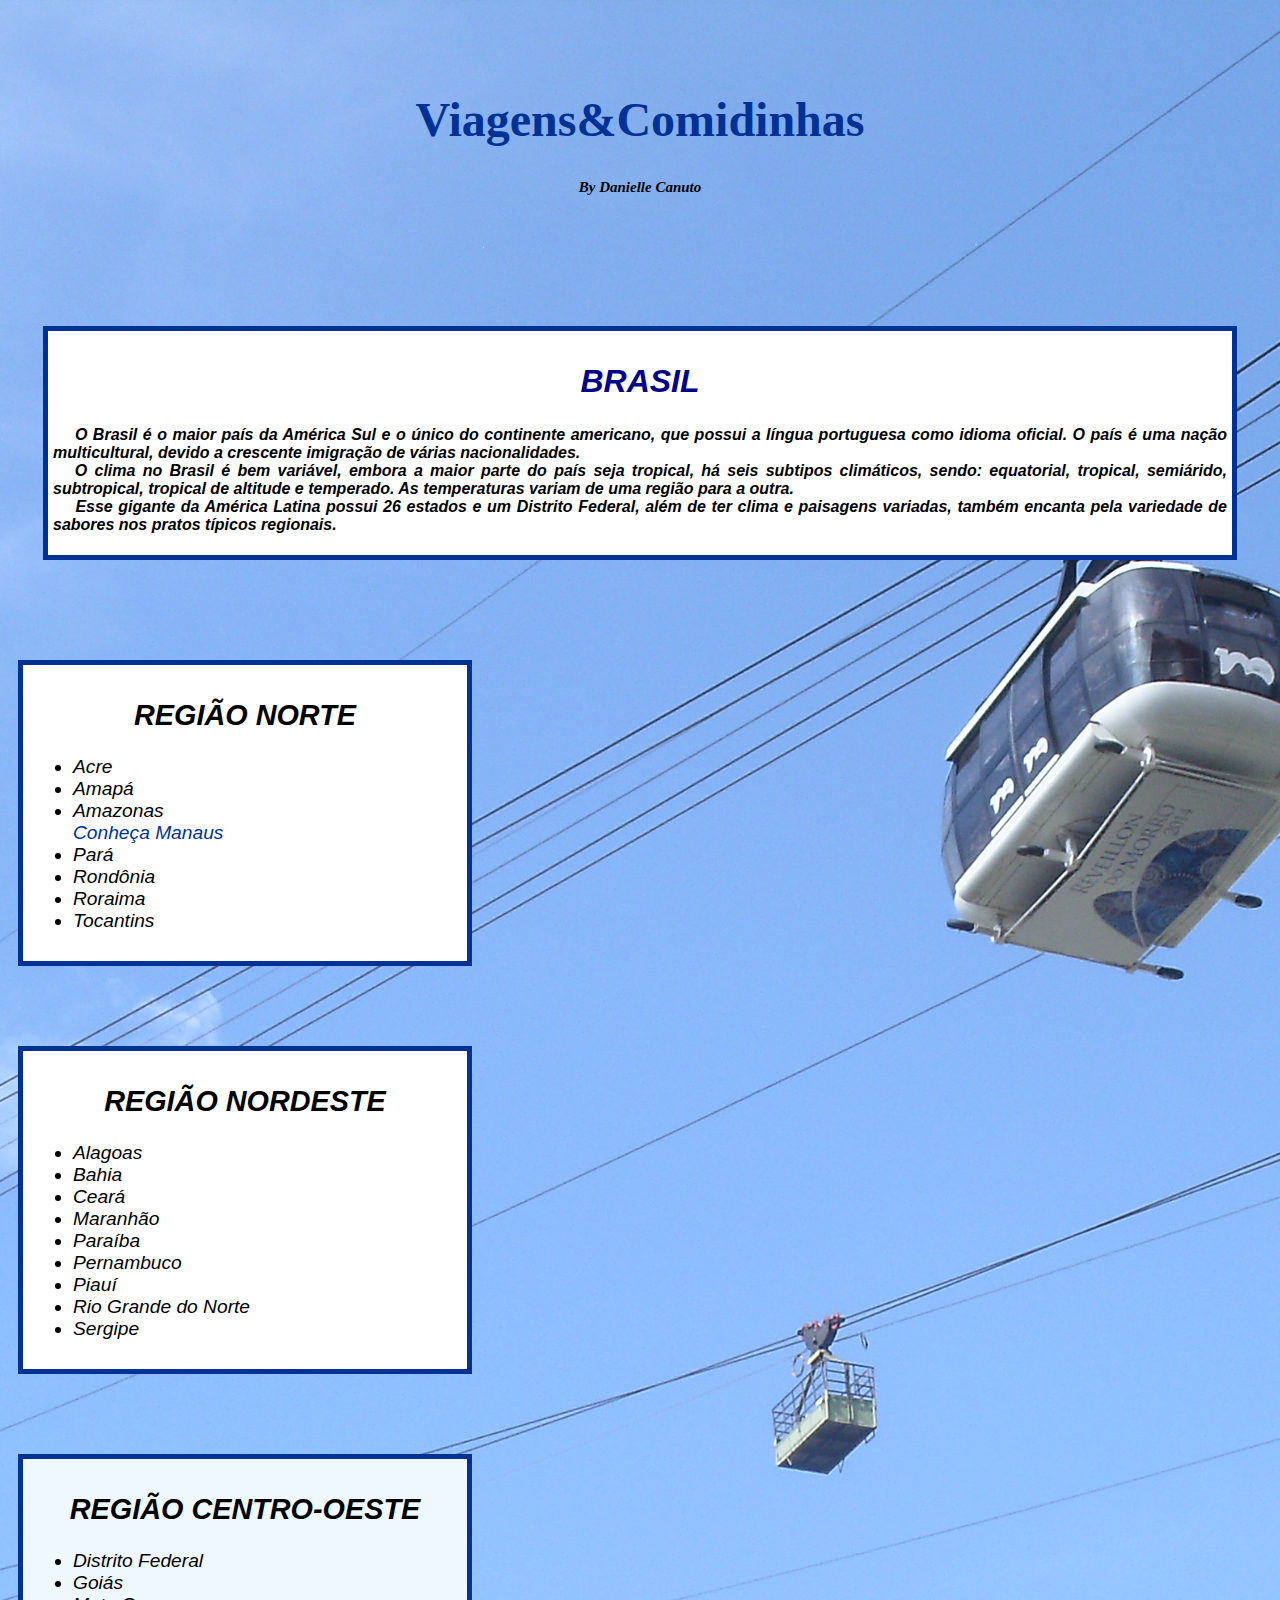
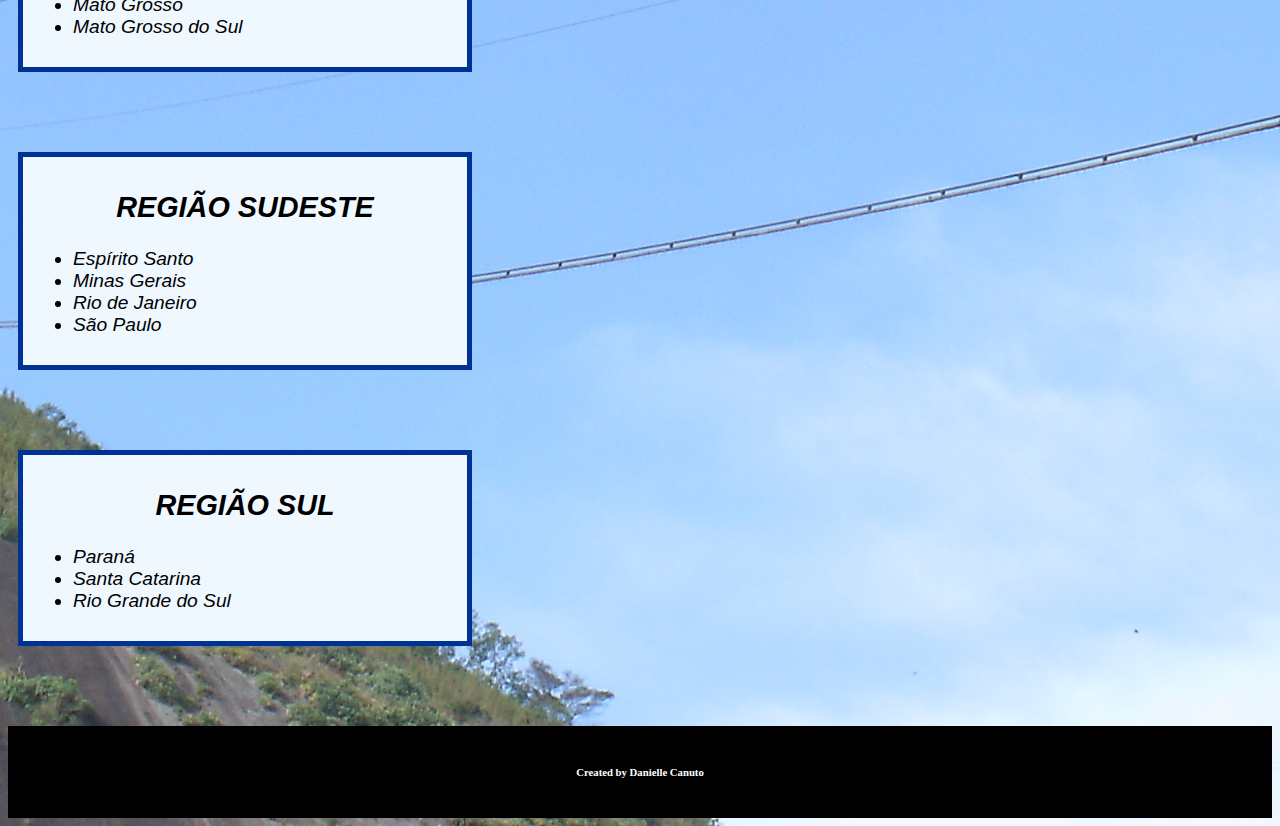
<file: index.html>
<!DOCTYPE html>
<html lang="en">
<head>
    <meta charset="UTF-8">
    <meta name="viewport" content="width=device-width, initial-scale=1.0">
    <title>Viagens&Comidinhas</title>
    <link rel="stylesheet" href="style.css"> 
</head>

<body id="index_img">
 
    <!--AQUI É O CABEÇALHO-->
    <header id="index">
        <h1>Viagens&Comidinhas<h1>
        <h1 class="nome"> By Danielle Canuto</h1>  
    </header> 

    <!--AQUI É O TEXTO-->
    <main>     
    <div id="pretext">    
        <h2 id="title">BRASIL</h2>
        <p class="text">&nbsp;&nbsp;&nbsp; O Brasil é o maior país da América Sul e o único do continente americano, 
        que possui a língua portuguesa como idioma oficial. O país é uma nação multicultural,
        devido a crescente imigração de várias nacionalidades.<br>&nbsp;&nbsp;&nbsp;O clima no Brasil é bem variável,
        embora a maior parte do país seja tropical, há seis subtipos climáticos, sendo: equatorial,
        tropical, semiárido, subtropical, tropical de altitude e temperado. As temperaturas variam
        de uma região para a outra.<br>&nbsp;&nbsp;&nbsp; Esse gigante da América Latina possui 26 estados e um Distrito
        Federal, além de ter clima e paisagens variadas, também encanta pela variedade de sabores nos
        pratos típicos regionais.
        </p>
    </div>    
     
    <!--AQUI SÃO AS REGIÕES-->

        <div id="norte">
        <h2 class="região">REGIÃO NORTE</h2>
    
        <ul class="estados" type="disc">
            <li>Acre</li>
            <li>Amapá</li>
            <li>Amazonas</li>
            <nav>
                <a href="manaus.html" target="_blank" id="a">Conheça Manaus</a>                
            </nav>
            <li>Pará</li>
            <li>Rondônia</li>
            <li>Roraima</li>
            <li>Tocantins</li>
        </ul>

    </div>  
   
    <div id="nordeste">
        <h2 class="região">REGIÃO NORDESTE</h2>
       
        <ul class="estados" type="disc">
            <li>Alagoas</li>
            <li>Bahia</li>
            <li>Ceará</li>
            <li>Maranhão</li>
            <li>Paraíba</li>
            <li>Pernambuco</li>
            <li>Piauí</li>
            <li>Rio Grande do Norte</li>
            <li>Sergipe</li>
        </ul> 
    </div>

    <div id="centro">
        <h2 class="região">REGIÃO CENTRO-OESTE</h2>
        
        <ul class="estados" type="disc">
            <li>Distrito Federal</li>
            <li>Goiás</li>
            <li>Mato Grosso</li>
            <li>Mato Grosso do Sul</li>
        </ul>
    </div> 

    <div id="sudeste">
        <h2 class="região">REGIÃO SUDESTE</h2>
        
        <ul class="estados" type="disc">
            <li>Espírito Santo</li>
            <li>Minas Gerais</li>
            <li>Rio de Janeiro</li>
            <li>São Paulo</li>
        </ul>
    </div>

    <div id="sul">
        <h2 class="região">REGIÃO SUL</h2>

        <ul class="estados" type="disc">
            <li>Paraná</li>
            <li>Santa Catarina</li>
            <li>Rio Grande do Sul</li>
        </ul>
    </div> 
   </main>  

    <!--AQUI É O RODAPÉ-->  
    <footer>
        <h6>Created by Danielle Canuto</h6>
    </footer>      
</body>
</html>
</file>
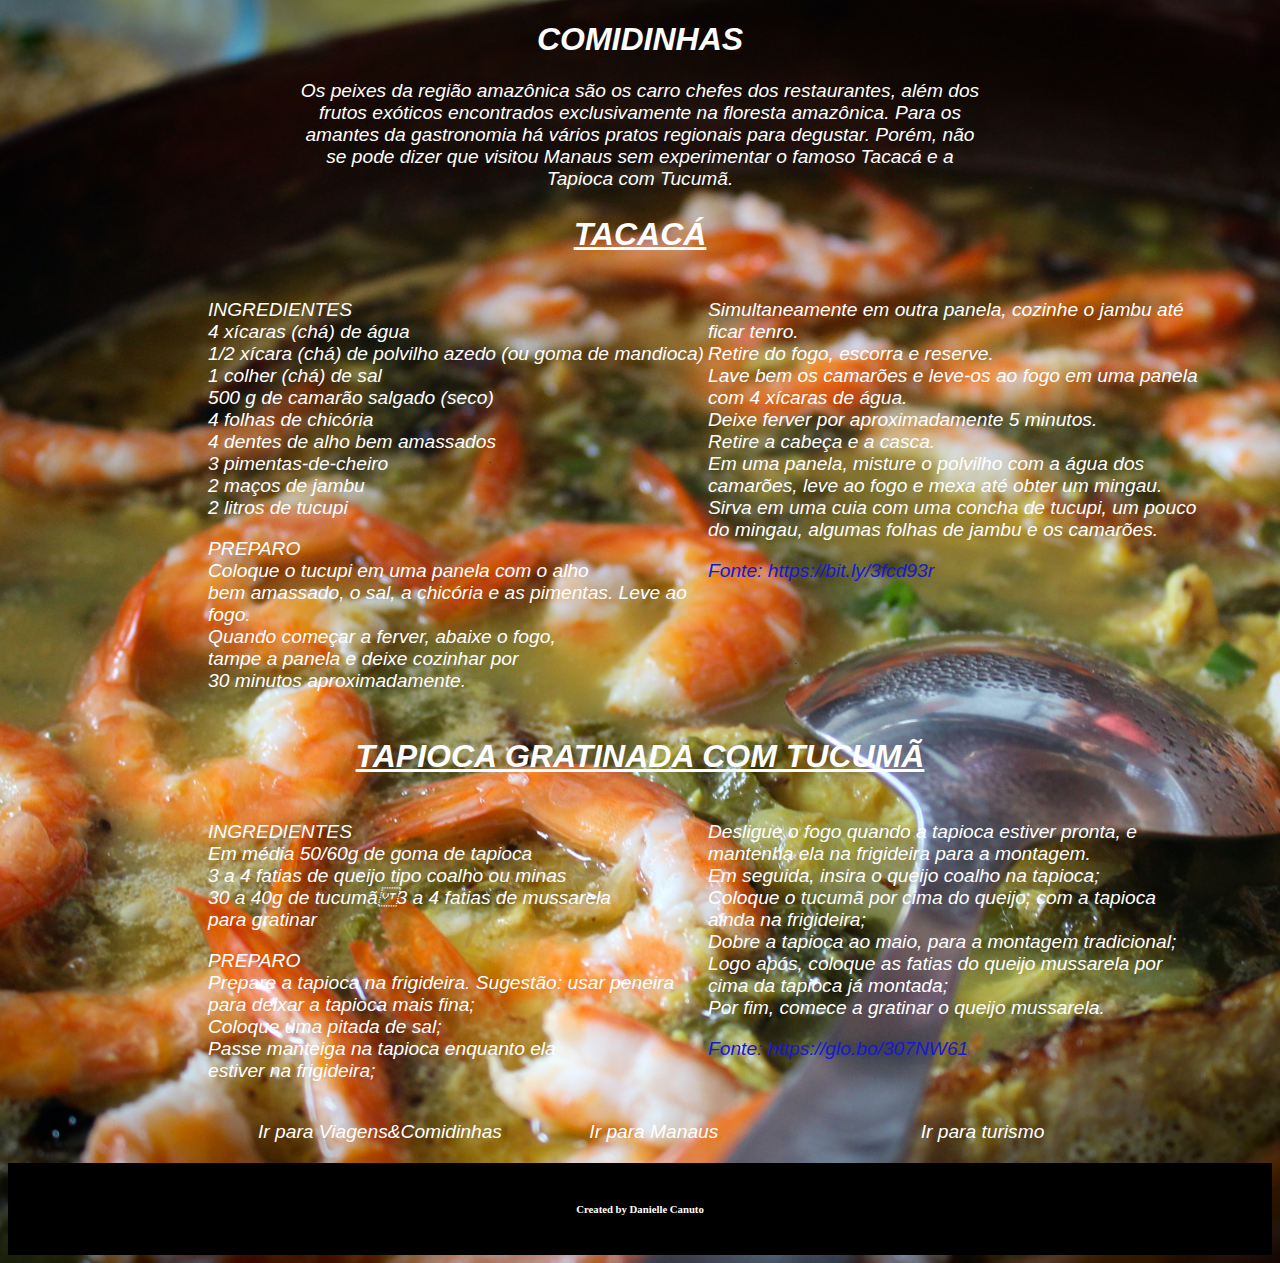
<file: gastronomia.html>
<!DOCTYPE html>
<html lang="en">
<head>
    <meta charset="UTF-8">
    <meta name="viewport" content="width=device-width, initial-scale=1.0">
    <title>COMIDINHAS</title>
    <link rel="stylesheet" href="style.css">
</head>

<body id="peixe">

<!--AQUI É O CABEÇALHO GASTRONOMIA-->
<header id="gst">
        <h1>COMIDINHAS</h1>
</header> 

<main>
        <p id="textg">Os peixes da região amazônica são os carro chefes dos restaurantes, além dos<br>
            frutos exóticos encontrados exclusivamente na floresta amazônica. Para os <br>
            amantes da gastronomia há vários pratos regionais para degustar. Porém, não<br>
            se pode dizer que visitou Manaus sem experimentar o famoso Tacacá e a<br>
            Tapioca com Tucumã.</p>

    <h2 class="subg"> TACACÁ </h2>  
<section class="grid">
    <div>            
    <p>INGREDIENTES<br>
        4 xícaras (chá) de água<br>
        1/2 xícara (chá) de polvilho azedo (ou goma 
        de mandioca)<br>
        1 colher (chá) de sal<br>
        500 g de camarão salgado (seco) <br>
        4 folhas de chicória<br>
        4 dentes de alho bem amassados<br>
        3 pimentas-de-cheiro <br>
        2 maços de jambu <br>
        2 litros de tucupi</p>
        
    <p> PREPARO<br>
        Coloque o tucupi em uma panela com o alho<br> bem amassado, o sal, a chicória e as pimentas. Leve ao fogo.<br>
        Quando começar a ferver, abaixe o fogo,<br> tampe a panela e deixe cozinhar por<br> 30 minutos 
        aproximadamente.</p>
    </div>
    <div>
    <p>Simultaneamente em outra panela, cozinhe o jambu até ficar tenro.<br>
        Retire do fogo, escorra e reserve.<br>
        Lave bem os camarões e leve-os ao fogo em uma panela com 4 xícaras de água.<br>
        Deixe ferver por aproximadamente 5 minutos.<br>
        Retire a cabeça e a casca.<br>
        Em uma panela, misture o polvilho com a água dos camarões, leve ao fogo e mexa até obter um mingau.<br>
        Sirva em uma cuia com uma concha de tucupi, um pouco do mingau, algumas folhas de jambu e os camarões.</p>
        
<a href="https://bit.ly/3fcd93r" class="recipe">Fonte: https://bit.ly/3fcd93r</a> 
    </div>
</section>

    <h2 class="subg">TAPIOCA GRATINADA COM TUCUMÃ</h2>    
<section class="grid">
    <div>   
    <p>INGREDIENTES<br>
        Em média 50/60g de goma de tapioca<br>
        3 a 4 fatias de queijo tipo coalho ou minas<br>
        30 a 40g de tucumã3 a 4 fatias de mussarela<br> para gratinar</p>
        
    <p>PREPARO<br>
        
        Prepare a tapioca na frigideira. Sugestão: usar peneira para deixar a tapioca mais fina;<br>
        Coloque uma pitada de sal;<br>
        Passe manteiga na tapioca enquanto ela<br> estiver na frigideira;</div>

    <div>
    <p>Desligue o fogo quando a tapioca estiver pronta, e mantenha ela na frigideira para a montagem. <br>
        Em seguida, insira o queijo coalho na tapioca;<br>
        Coloque o tucumã por cima do queijo, com a tapioca ainda na frigideira;<br>
        Dobre a tapioca ao maio, para a montagem tradicional;<br>
        Logo após, coloque as fatias do queijo mussarela por cima da tapioca já montada;<br>
        Por fim, comece a gratinar o queijo mussarela.</p>
<a href="https://glo.bo/307NW61" class="recipe"> Fonte: https://glo.bo/307NW61</a>  
    </div>
</section>  
<nav class="nav">
    <a href="index.html" target="_blank">Ir para Viagens&Comidinhas</a>
    <a href="manaus.html" target="_blank">Ir para Manaus</a>       
    <a href="turismo.html" target="_blank">Ir para turismo</a>        
</nav>      
</main>


<footer>
    <h6>Created by Danielle Canuto</h6>
</footer>      
</body>
</html>
</file>
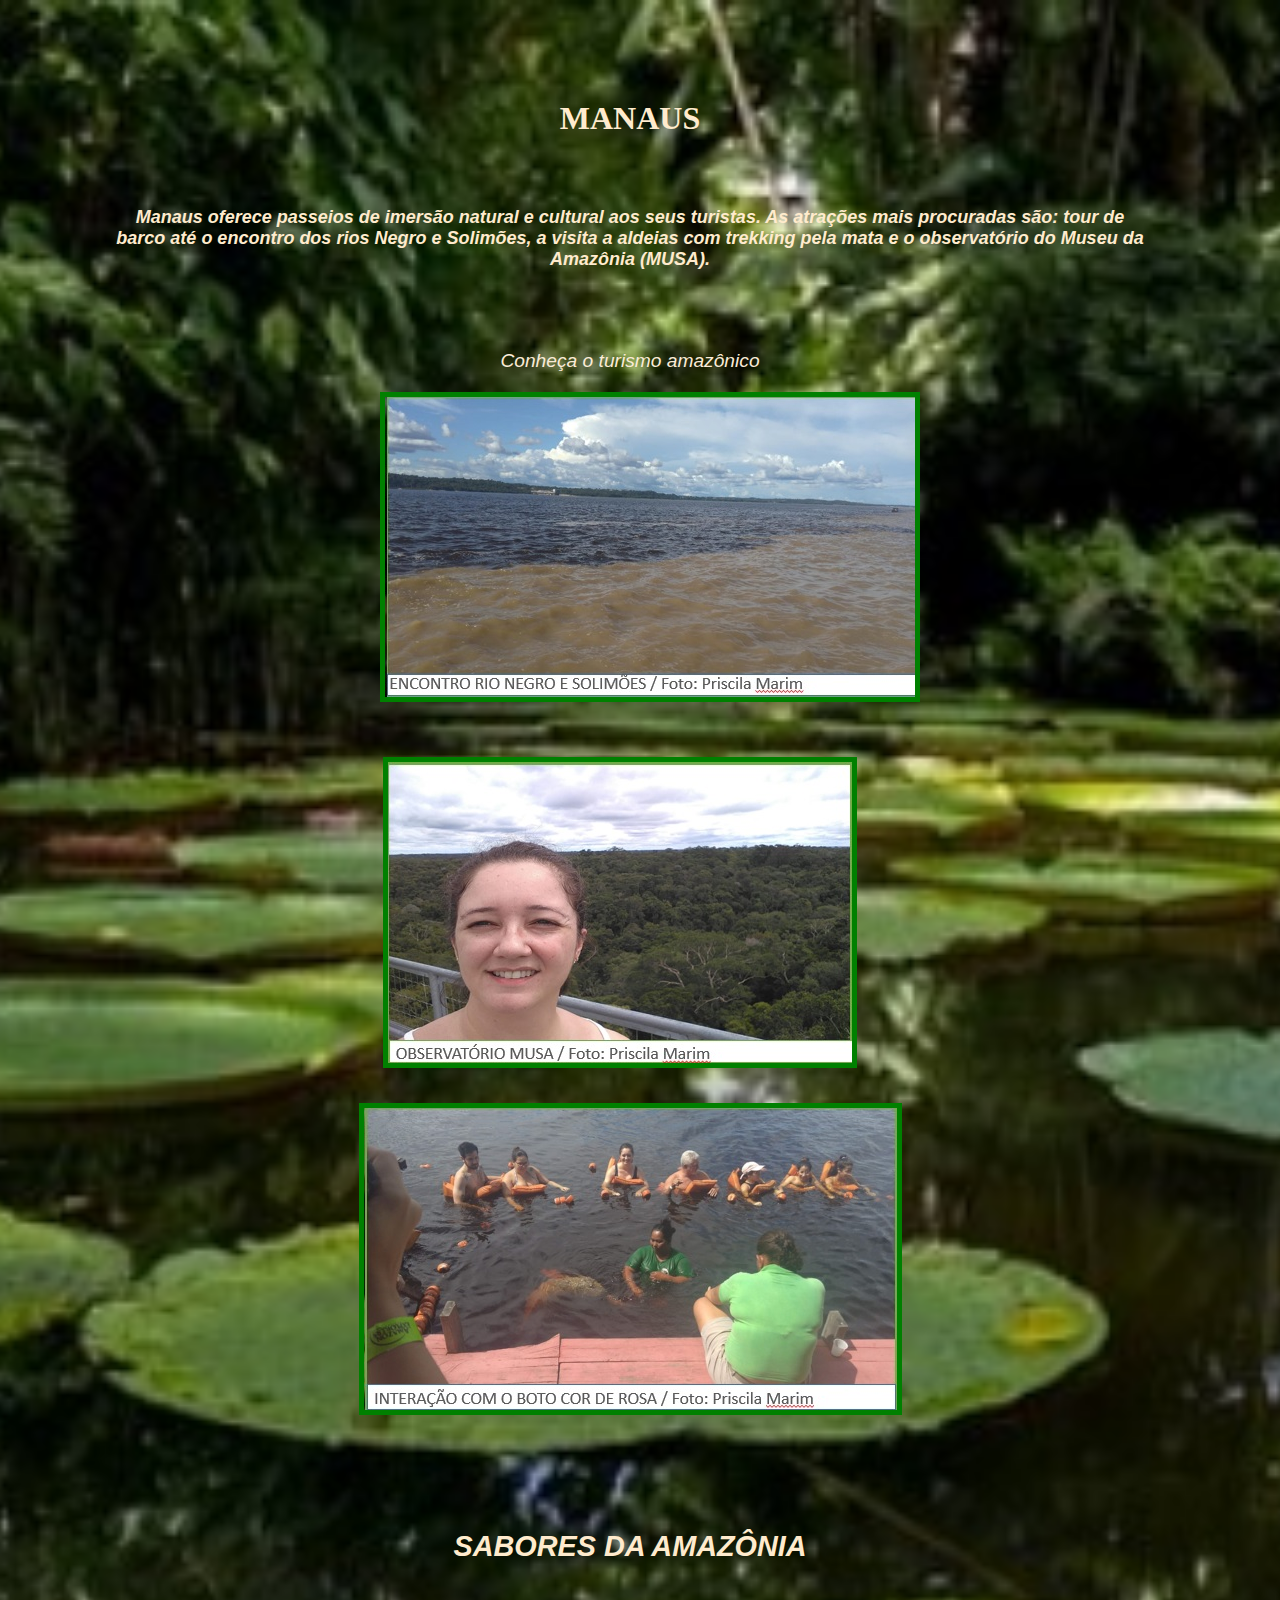
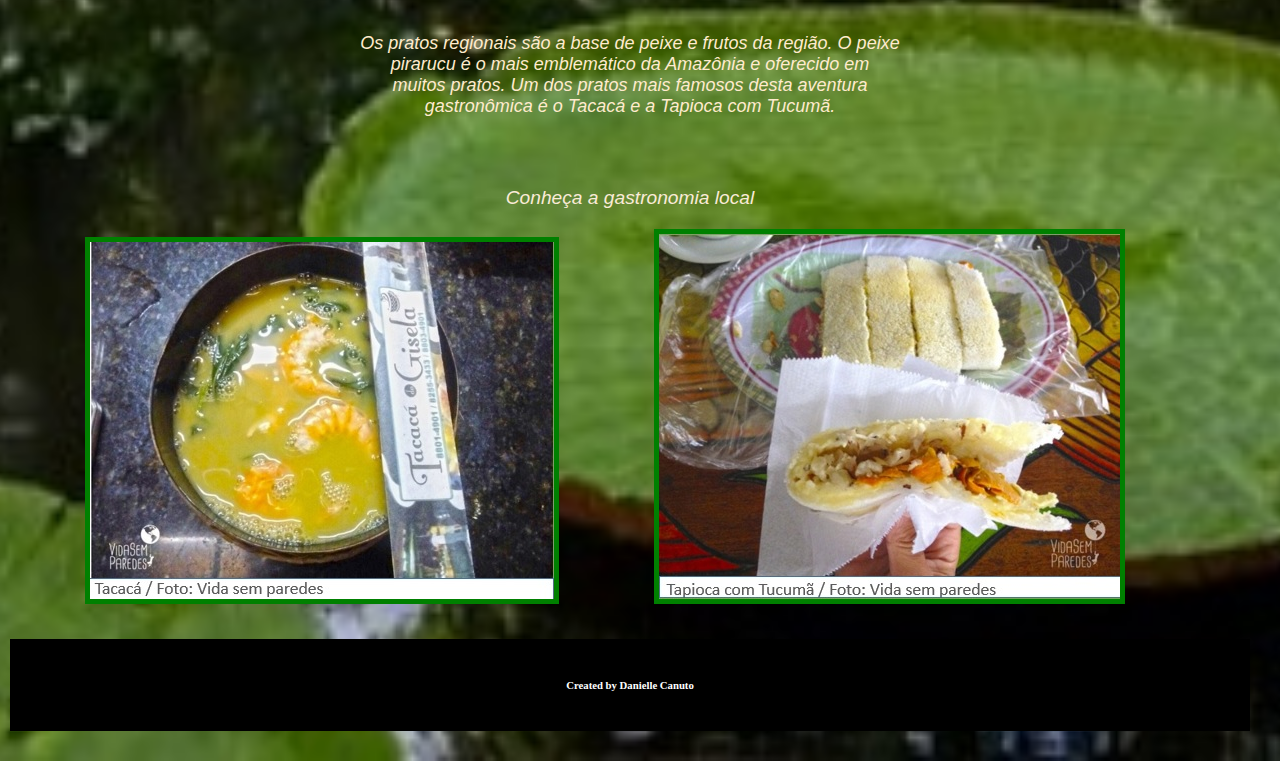
<file: manaus.html>
<!DOCTYPE html>
<html lang="en">
<head>
    <meta charset="UTF-8">
    <meta name="viewport" content="width=device-width, initial-scale=1.0">
    <title>Manaus</title>
    <link rel="stylesheet" href="style.css"> 
</head>

<body id="bkg_manaus">

<!--AQUI É O CABEÇALHO MANAUS-->    
<header>
        <h1 id="titlem">MANAUS<h1>
        <p id="textm">Manaus oferece passeios de imersão natural e cultural aos seus
        turistas. As atrações mais procuradas são: tour de barco até o
        encontro dos rios Negro e Solimões,  a visita a aldeias com
        trekking pela mata e o observatório do Museu da Amazônia (MUSA).</p>
</header> 

<main>
<!--AQUI SÃO AS IMAGENS TURÍSTICAS-->    
    
    <div class="tour">
<nav class="manaust">
    <a href="turismo.html" target="_blank" class="b">Conheça o turismo amazônico</a>                
</nav>        
<img src="images/rio_negro.jpeg" alt="encontro" id="rion">
<img src="images/musa.jpeg" alt="museu" id="mus">
<img src="images/rosa.jpeg" alt="nado" id="bot">
    </div>   

    <div id="sabores">
        <h2 id="taste">SABORES DA AMAZÔNIA</h2>  
        <p id="taste2">Os pratos regionais são a base de peixe e frutos da região. O peixe<br>
            pirarucu é o mais emblemático da Amazônia e oferecido em <br>
            muitos pratos.  Um dos pratos mais famosos desta aventura<br>
            gastronômica é o Tacacá e  a Tapioca com Tucumã.</p>
    </div>        
<!--AQUI SÃO AS IMAGENS DOS PRATOS-->

<nav class="manausg">
    <a href="gastronomia.html" target="_blank" class="b">Conheça a gastronomia local</a>                
</nav> 
<img src="images/tacaca.jpg" alt="tacaca" id="tac">
<img src="images/tapioca_tucu.jpg" alt="tapioca" id="tap">
</main>

<footer>
    <h6>Created by Danielle Canuto</h6>
</footer>      
</body>
</html>
</file>
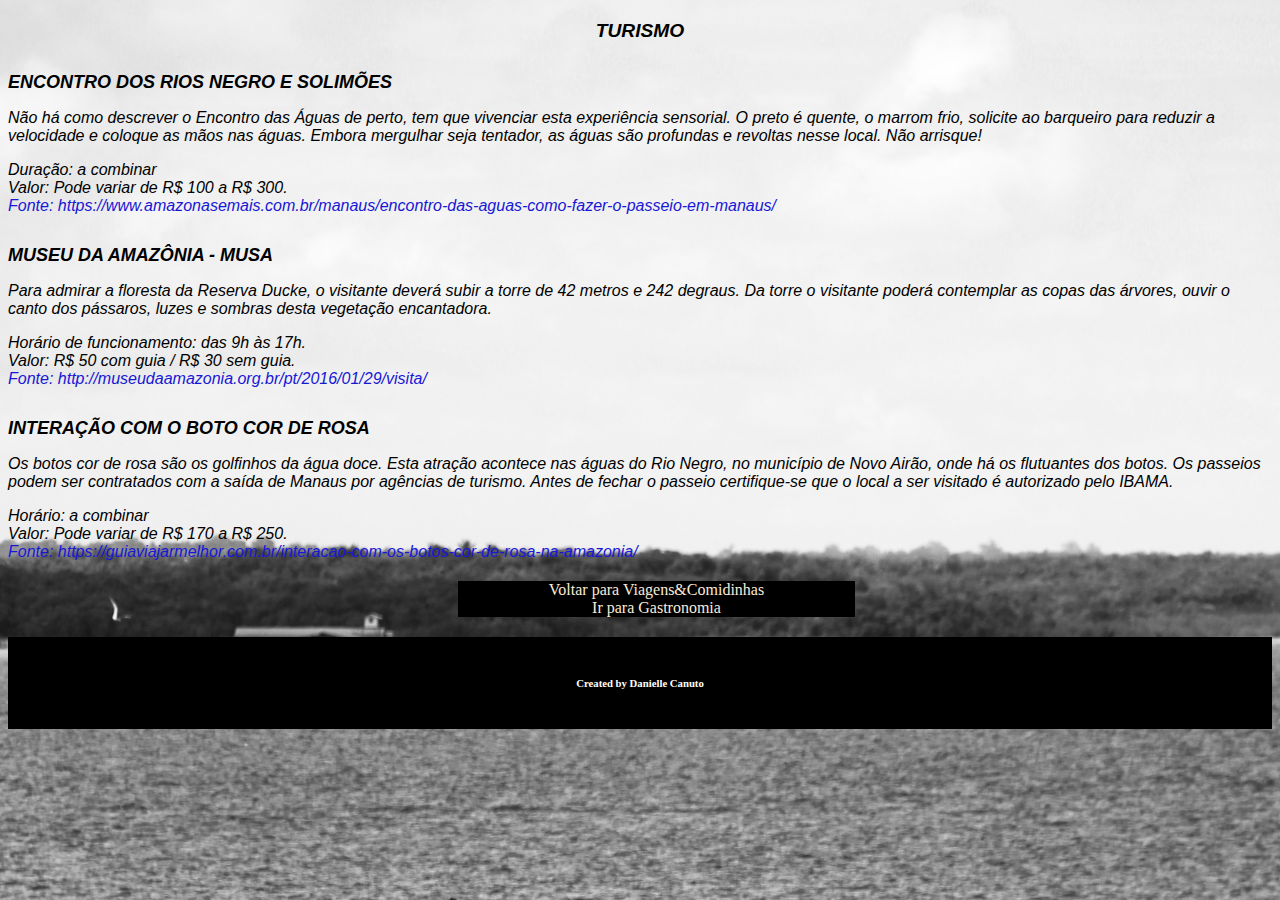
<file: turismo.html>
<!DOCTYPE html>
<html lang="en">
<head>
    <meta charset="UTF-8">
    <meta name="viewport" content="width=device-width, initial-scale=1.0">
    <title>Turismo Amazônico</title>
    <link rel="stylesheet" href="style.css">  
</head>
<div>
<body id="tur">

<!--AQUI É O CABEÇALHO TURISMO-->
<header>
        <h1 class="titlet">TURISMO</h1>
</header>     

<main>
    <h2 class="subtitlet">ENCONTRO DOS RIOS NEGRO E SOLIMÕES</h2>
        <p class="med">Não há como descrever o Encontro das Águas de perto, tem que vivenciar
            esta experiência sensorial. O preto é quente, o marrom frio, solicite
            ao barqueiro para reduzir a velocidade e coloque as mãos nas águas.
            Embora mergulhar seja tentador, as águas são profundas e revoltas
            nesse local. Não arrisque!</p>
   
        <p class="med">  Duração: a combinar</br>
            
         Valor: Pode variar de R$ 100 a R$ 300.</br>
      <a href="https://www.amazonasemais.com.br/manaus/encontro-das-aguas-como-fazer-o-passeio-em-manaus/" id="fonte">Fonte: https://www.amazonasemais.com.br/manaus/encontro-das-aguas-como-fazer-o-passeio-em-manaus/</a>
        </p>
   

    <h2 class="subtitlet"> MUSEU DA AMAZÔNIA - MUSA </h2>

        <p class="med">Para admirar a floresta da Reserva Ducke, o visitante deverá subir a torre 
            de 42 metros e 242 degraus.  Da torre o visitante poderá contemplar as
            copas das árvores, ouvir o canto dos pássaros, luzes e sombras desta
            vegetação encantadora.</p>
       

        <p class="med">Horário de funcionamento: das 9h às 17h.<br>
            
           Valor: R$ 50 com guia / R$ 30 sem guia.<br>
       <a href="http://museudaamazonia.org.br/pt/2016/01/29/visita/" id="fonte">Fonte: http://museudaamazonia.org.br/pt/2016/01/29/visita/</a>     
        </p>  
       
            
     <h2 class="subtitlet">INTERAÇÃO COM O BOTO COR DE ROSA</h2> 

        <p class="med">Os botos cor de rosa são os golfinhos da água doce. Esta atração acontece
           nas águas do Rio Negro, no município de Novo Airão, onde há os flutuantes
           dos botos. Os passeios podem ser contratados com a saída de Manaus por
           agências de turismo. Antes de fechar o passeio certifique-se que o local
           a ser visitado é autorizado pelo IBAMA.</p>

        <p class="med"    Duração: 4 horas.<br>

            Horário: a combinar<br>
            Valor: Pode variar de R$ 170 a R$ 250.<br>
        <a href="Fonte: https://guiaviajarmelhor.com.br/interacao-com-os-botos-cor-de-rosa-na-amazonia/" id="fonte">Fonte: https://guiaviajarmelhor.com.br/interacao-com-os-botos-cor-de-rosa-na-amazonia/</a>    
            </p>            
</main>

        <nav id="navtur">
            <a href="index.html" class="back"> Voltar para Viagens&Comidinhas</a> <br>
            <a href="gastronomia.html" class="back"> Ir para Gastronomia</a>
        </nav>
    <footer>
        <h6>Created by Danielle Canuto</h6>
    </footer>  
     
</body>
</html>
</file>
<file: style.css>
#index{ 
    margin: 40px 100px 40px 100px;
    text-align: center;       
    padding: 20px;
    font-style: normal;
    font-family: Georgia, 'Times New Roman', Times, serif; 
    font-size: x-large;
    color: #003296;
}

.nome{
     color: black;   
     font-style: italic;
     font-size: 15px;
}

/************************ INÍCIO MAIN *********************/

#pretext{
    border: 5px solid #003296;
    background-color: white;
    padding: 5px;
    margin: 100px 35px 100px 35px;
}

#title{
    color: #00008B;
    font-size: xx-large;
    text-align: center;
     }

#index_img{
    background-image: url("images/rio.JPG");
    background-size: cover;
    background-attachment: scroll;
    background-position: center;
}    

#title{
     color: #00008B;
     font-size: xx-large;
     text-align: center;
      }

.text{
    color: black;
    text-align: justify;
    font-weight: bolder;
    font-family: Verdana, Geneva, Tahoma, sans-serif;
    font-style: oblique;
    font-size: medium;
    font-variant-ligatures: common-ligatures;  
} 
/****************** TABULAÇÃO PRINCIPAL *************************/     

main{
    font-family: Verdana, Geneva, Tahoma, sans-serif;
    font-style: oblique;
    font-size: larger;
    font-variant-ligatures: common-ligatures;  
}

#norte{
    margin: 30px 800px 80px 10px;
    padding: 10px 10px 10px 10px;
    border: 5px solid #003296;
    background-color: white;
}    

#a:hover{
    background-color: #003296;
    color: antiquewhite;
    text-decoration: none;   
}

#a{
    color: #003296;
    text-decoration: none;
}

#nordeste{
    margin: 30px 800px 80px 10px;
    padding: 10px 10px 10px 10px;
    border: 5px solid #003296;
    background-color: white;
}   

#centro{
    border: 5px solid #003296;
    background-color: aliceblue;
    padding: 10px 10px 10px 10px;
    margin: 30px 800px 80px 10px;
   
}   

#sudeste{
    border: 5px solid #003296;
    background-color: aliceblue;
    margin: 30px 800px 80px 10px;
    padding: 10px 10px 10px 10px;
    
}   

#sul{
    border: 5px solid #003296;
    background-color: aliceblue;
    padding: 10px 10px 10px 10px;
    margin: 30px 800px 80px 10px;
    
}   

.região{
     text-align: center;  
}

.estados{
     text-align: left;   
}
footer{
    border: 5px solid black;
    background-color: black;
    margin: 0;
    color: white;
    text-align: center;
    font-size: medium;
    padding: 10px;
}
/******************* FINAL DA PÁGINA INDEX *************************/

/****************** INÍCIO DA PÁGINA MANAUS **********************/
#bkg_manaus{
    height: 100%;
    background-image: url("images/vitoria_regia.jpg"); 
    background-size: cover;
    background-repeat: no-repeat;
    background-color:white;
    background-position: center;
    text-align: center;
    margin: 20px 30px 30px 10px;
    color: blanchedalmond;
    background-attachment: scroll;
}

/****************** TEXTOS *****************/

#titlem{
    margin: 100px 70px 70px 70px;   


}

#textm{
    font-family: Verdana, Geneva, Tahoma, sans-serif;
    font-size: large;
    font-style: oblique;
    font-variant-ligatures: common-ligatures;  
    margin: 70px 100px 70px 100px;
}

#taste{
    margin: 100px 70px 70px 70px;   
}

#taste2{
    font-family: Verdana, Geneva, Tahoma, sans-serif;
    font-size: large;
    font-style: oblique;
    font-variant-ligatures: common-ligatures;  
    margin: 70px 100px 70px 100px;
}

/******************* IMAGENS ********************/

.tour{
    margin: 10px 10px 10px 10px;
    padding: 10px;
}

#rion{
   border: 5px solid green;  
   margin-top: 20px;
   margin-right: 10px;
   margin-bottom: 30px;
   margin-left: 50px;  
}

#mus{
   border: 5px solid green; 
   margin-top: 20px;
   margin-right: 100px;
    margin-bottom: 30px;
    margin-left: 80px;     
}
#bot{
    border: 5px solid green;    
}
#tac{
    border: 5px solid green;  
    margin-top: 20px;
    margin-right: 10px;
    margin-bottom: 30px;
    margin-left: 50px;  
}
#tap{
    border: 5px solid green; 
    margin-top: 20px;
    margin-right: 100px;
    margin-bottom: 30px;
    margin-left: 80px;      
}

/* TAGS HOVER E A*/
.b:hover{
    background-color: #117575;
    color: antiquewhite;
    text-decoration: none;  
} 

.b{
    color: antiquewhite;
    text-decoration: none;  
}

.back{
    background-color: black;
    color: antiquewhite;
    text-decoration: none; 
}
/***************** FINAL DA PÁGINA MANAUS *******************/

/********************** PÁGINA TURISMO *********************/

#tur{
    background-image: url("images/boat.jpg");
    background-size: cover;
    background-position: top center;
    background-attachment: scroll;
}

/* H1 E H2*/
  
.titlet{
    color: black;
    text-align: center;
    font-family: Verdana, Geneva, Tahoma, sans-serif;
    font-style: oblique;
    font-size: larger;
    font-variant-ligatures: common-ligatures;
    margin-top: 20px;
}

.subtitlet{
    color: black;
    font-size: large;
    font-weight: bolder;
    margin-top: 30px;
}

/*PARAGRAPH*/

.med{
    font-size: medium;
    font-weight: 500;
}

footer{
    border: 5px solid black;
    background-color: black;
    margin: 0;
    color: white;
    text-align: center;
}

/* TAGS HOVER E A */

#fonte:hover{
    background-color: black;
    color: antiquewhite;
    text-decoration: none;  
} 

a{
    color: rgb(23, 23, 214);
    text-decoration: none;
}

.back{
      text-align: center;
      background-color: black;
      color: antiquewhite;      
}

#navtur{
    display: grid;
    grid-template-columns: repeat(2, 1fr);
    justify-content: center; 
    margin: 20px;
    margin-left: 450px;
}
/********************* FINAL DA PÁGINA TURISMO ************************/

/********************* PÁGINA GASTRONOMIA ************************/
#peixe{
    background-image: url("images/peixe.jpg");
       background-attachment: scroll;
       background-color: white;
       background-position: center;
       background-size: cover;
       background-repeat: no-repeat;
}
#textg{
    color: white;
    text-align: center;
    font-size: xx-large
    font-weight: bolder;
}

.grid{
    display: grid;
    grid-template-columns: 500px 500px;
    color: white;
    margin-left: 200px;
}

#gst{
    text-align: center;
    color: white;
    font-family: Verdana, Geneva, Tahoma, sans-serif;
    font-style: oblique;
    font-variant-ligatures: common-ligatures;
    margin-top: 20px;
}

.subg{
text-align: center;
color: white;
font-size: xx-large; 
text-decoration: underline;
}

/* TAGS HOVER E A */
.recipe{
color: rgb(23, 23, 214);
text-decoration: none;
}

.recipe:hover{
background-color: black;
color: antiquewhite;
text-decoration: none;  
} 

.nav:hover{
background-color: black;
}

/*TAG NAV*/

.nav{
display: grid;
grid-template-columns: repeat(3, 1fr);
color: blanchedalmond;
justify-content: center; 
margin: 20px;
margin-left: 250px;
}
nav a {
text-decoration: none;
color: White;
}
</file>
